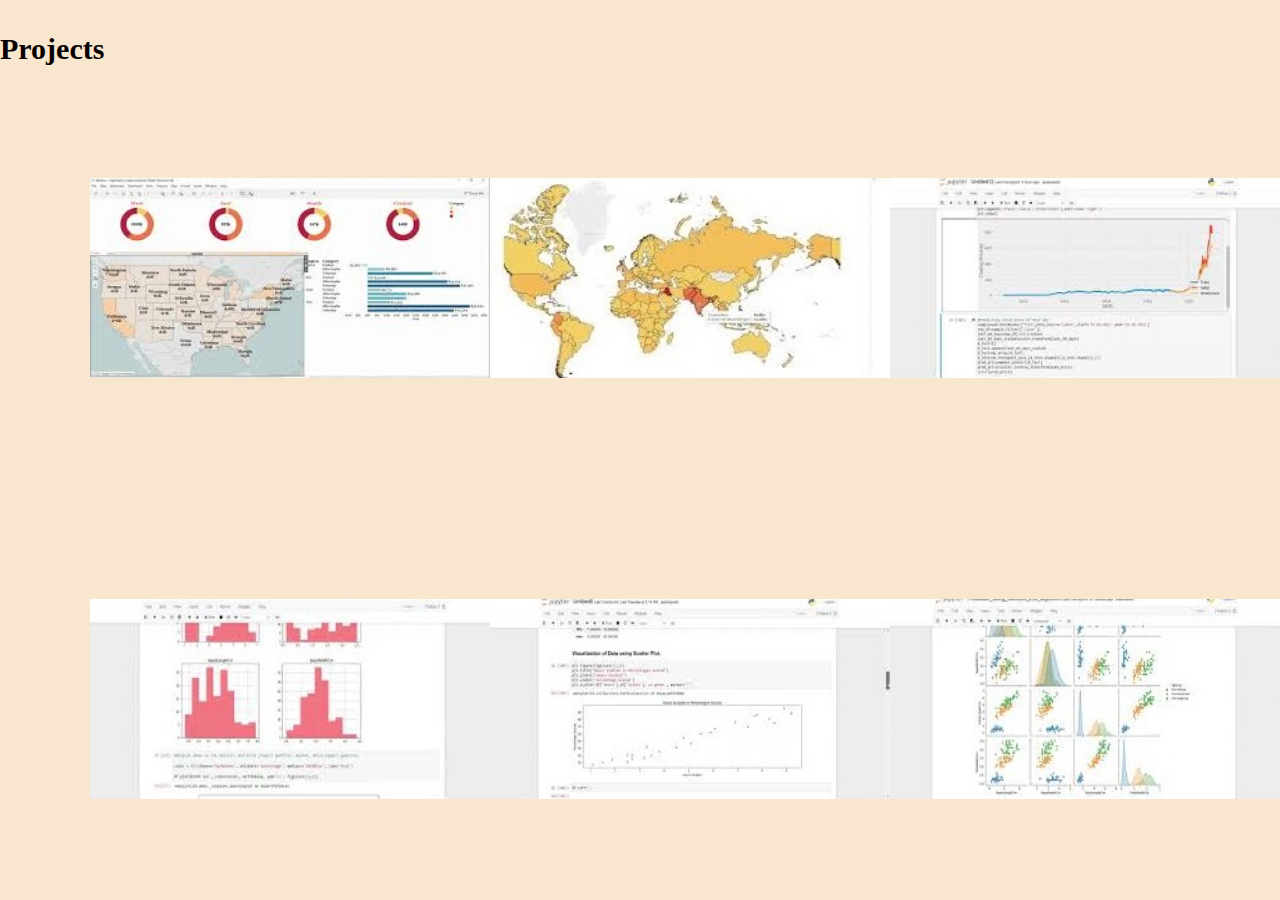
<file: projects.html>
<!DOCTYPE HTML>

<!DOCTYPE html>
<html lang="en">
<head>
    <meta charset="UTF-8">
    <meta http-equiv="X-UA-Compatible" content="IE=edge">
    <meta name="viewport" content="width=device-width, initial-scale=1.0">
    <title>Document</title>

    <link rel="stylesheet" href="./projects.css" />
</head>
<body>
    <section class="my-projects" id="projects">
        <h2 class="section__title section__title--projects">Projects</h2>
        <div class="projects">
            <a href="https://youtu.be/emE9nd15F9s" target="_blank" rel="noopener noreferrer" class="portfolio__item">
                <img src="image1/mq1.png.jpg" alt="" class="portfolio__img" width="400px" height="200px">
             
            </a>
            
              <!--portfolio item 02-->

              <a href="https://youtu.be/AI7FmM2enO4" target="_blank" rel="noopener noreferrer" class="portfolio__item">
                <img src="image1/mq2.png.jpg" alt="" class="portfolio__img" width="400px" height="200px" >
             
            </a>
              <!--portfolio item 03-->

              <a href="https://youtu.be/AmI16Gx5y7w" target="_blank" rel="noopener noreferrer" class="portfolio__item">
                <img src="image1/mq3.png.jpg" alt="" class="portfolio__img" width="400px" height="200px">
             
            </a>
            </div>
            <br>

            <div class="projects">
              <!--portfolio item 04-->

              <a href="https://youtu.be/xgWwVBUb-wU" target="_blank" rel="noopener noreferrer" class="portfolio__item">
                <img src="image1/mq4.png.jpg" alt="" class="portfolio__img" width="400px" height="200px">
             
            </a>
              <!--portfolio item 05-->

              <a href="https://youtu.be/z9VFfpBdmOU" target="_blank" rel="noopener noreferrer" class="portfolio__item">
                <img src="image1/mq5.png.jpg" alt="" class="portfolio__img" width="400px" height="200px">
             
            </a>
              <!--portfolio item 06-->

              <a href="https://youtu.be/-tnjjUMujzU" target="_blank" rel="noopener noreferrer" class="portfolio__item">
                <img src="image1/mq6.png.jpg" alt="" class="portfolio__img" width="400px" height="200px">                     
            </a>
        </div>
    </section>
</file>
<file: projects.css>
:root {
    --ff-primary: "Source Sans Pro", merriweather;
    --ff-secondry: "Source Code pro", monospace;
  
    --fw-reg: 300;
    --fw-bold: 900;
  
    --clr-light: rgb(248, 230, 206);
    --clr-dark: rgb(7, 1, 1);
    --clr-accent: #e27449;
  
    --fs-h1: 3rem;
    --fs-h2: 2.25rem;
    --fs-h3: 1.25rem;
    --fs-body: 1res;
  
    --bs: 0.25em 0.25em 0.75em rgba(0, 0, 0, 0.25),
      0.125em 0.125em 0.25em rgba(0, 0, 0, 0.15);
  }
  
  @media (min-width: 800px) {
    :root {
      --fs-h1: 4.5rem;
      --fs-h2: 3.75rem;
      --fs-h3: 1.5rem;
      --fs-body: 1.25rem;
    }

    body {
        background: var(--clr-light);
        color: var(--clr-dark);
        margin: 0;
        font-family: var(--ff-primary);
        font-size: var(--fs-body);
        line-height: 1.6;
    
    }
    
    
    .projects{
        display: flex;
        justify-content: space-between;
        padding: 4em;
        margin: 10px;
    }
    
  }
</file>
